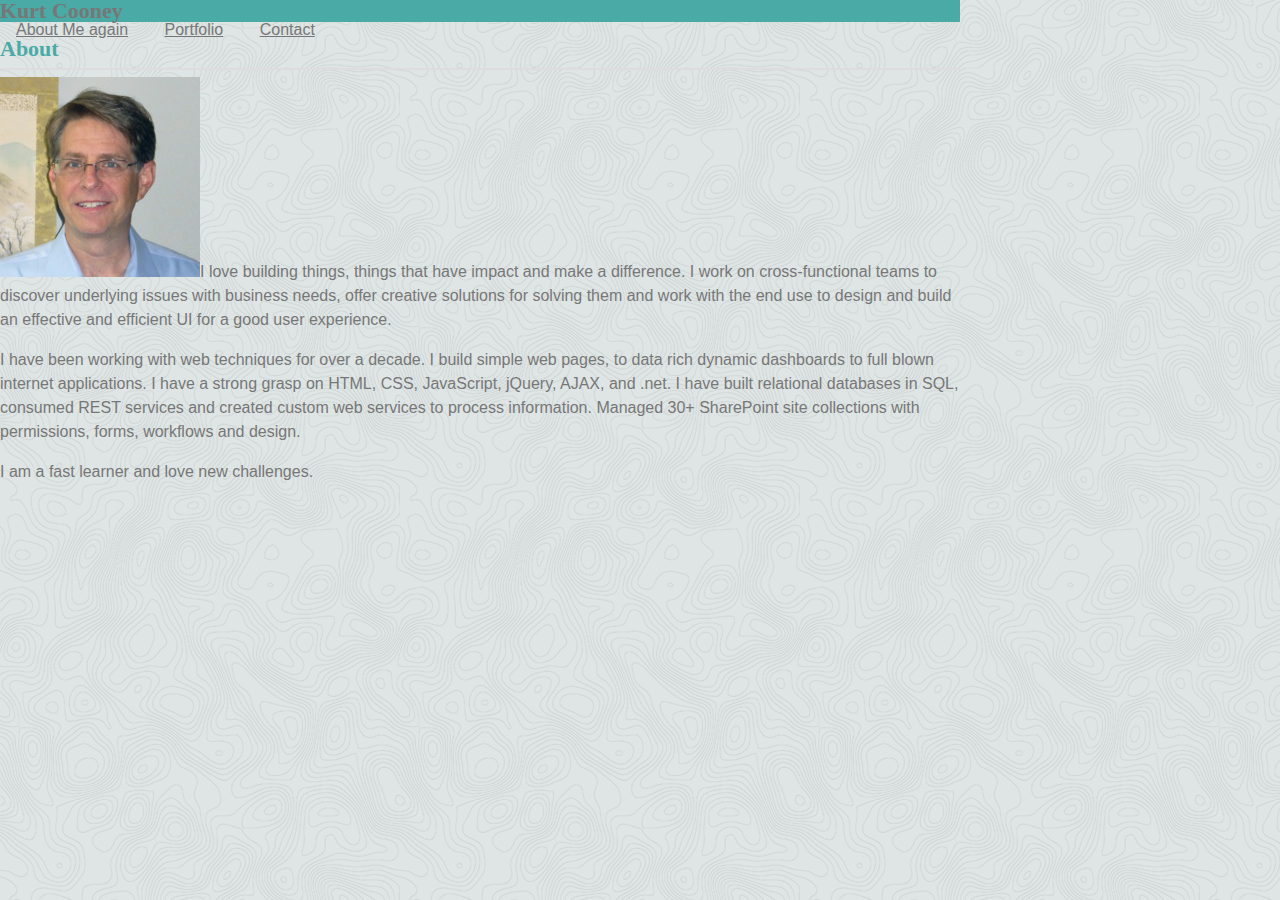
<file: index.html>
<!DOCTYPE html>
<html lang="en">
<head>
    <meta charset="UTF-8">
    <meta name="viewport" content="width=device-width, initial-scale=1.0, shrink-to-fit=no">
    <meta http-equiv="X-UA-Compatible" content="ie=edge">
    <link rel="stylesheet" href="./assets/css/reset.css">
    <link rel="stylesheet" href="https://stackpath.bootstrapcdn.com/bootstrap/4.1.3/css/bootstrap.min.css" integrity="sha384-MCw98/SFnGE8fJT3GXwEOngsV7Zt27NXFoaoApmYm81iuXoPkFOJwJ8ERdknLPMO" crossorigin="anonymous">
    <link rel="stylesheet" href="./assets/css/style.css">
    <title>Kurt Cooney</title>

    <style>
            
        .navbar-light .navbar-nav .nav-link {
            padding: .5rem 1rem;
        }

        @media (min-width: 1200px) {  
    .container{
        width:960px;
        max-width: 960px;
    }
}
        </style>
</head>
<body>
    <!-- NAV BAR CLEANER SOLUTION WITHOUT ROWS AND COLUMNS -->    
    <nav class="navbar navbar-light bg-light bg-white mb-5 py-0">
        <div class="container p-0">
            <h1 class="navbar-brand bg-teal px-5 py-4 m-0 text-white">Kurt Cooney</h1>
                <div class="navbar-nav flex-row">
                    <a class="nav-item nav-link px-2 active" href="index.html">About    Me again</a>
                    <a class="nav-item nav-link px-2 " href="portfolio3.html">Portfolio</a>
                    <a class="nav-item nav-link px-2" href="contact.html">Contact</a>
                </div>            
        </div>
    </nav>
    
    
    <!-- NAV BAR -->
    <!--
    <nav class="navbar navbar-expand-lg navbar-light bg-light mb-sm-5 py-0 ">
        <div class="container p-0"> 
            <h1 class="navbar-brand bg-teal px-5 py-4 m-0 text-white col-12 col-sm-auto" >Kurt Cooney</h1>
            <div class="col-12 col-sm flex-grow-1 p-0 " id="navbarNavAltMarkup">
                <div class="navbar-nav flex-row justify-content-end justify-content-xs-center">
                    <a class="nav-item nav-link active px-2" href="index.html">About</a>
                    <a class="nav-item nav-link px-2" href="portfolio3.html">Portfolio</a>
                    <a class="nav-item nav-link px-2" href="contact.html">Contact</a>
                </div>
            </div>
        </div>
    </nav>
    -->
    <!-- Main Container-->
    <div class="container bg-white pt-4">
        <div class="row m-4">
            <div class="col-12">
            <h1 class="m-0 teal ">About</h1> 
            <hr class="mt-4 mb-2" /> 
        </div>
        </div>
        <div class="row m-4">
            <div class="col-12">
                <p><img src="assets/images/kurt.jpg" class="float-left pr-3 pb-2">I love building things, things that have impact and make a difference. I work on cross-functional teams to discover underlying issues with business needs, offer creative solutions for solving them and work with the end use to design and build an effective and efficient UI for a good user experience.</p>
                <p>I have been working with web techniques for over a decade. I build simple web pages, to data rich dynamic dashboards to full blown internet applications. I have a strong grasp on HTML, CSS, JavaScript, jQuery, AJAX, and .net. I have built relational databases in SQL, consumed REST services and created custom web services to process information. Managed 30+ SharePoint site collections with permissions, forms, workflows and design.</p>
                <p>I am a fast learner and love new challenges.</p>
            </div>
        </div>
    </div>

    <!-- SCRIPTS -->
    <script src="https://code.jquery.com/jquery-3.3.1.slim.min.js" integrity="sha384-q8i/X+965DzO0rT7abK41JStQIAqVgRVzpbzo5smXKp4YfRvH+8abtTE1Pi6jizo" crossorigin="anonymous"></script>
    <script src="https://cdnjs.cloudflare.com/ajax/libs/popper.js/1.14.3/umd/popper.min.js" integrity="sha384-ZMP7rVo3mIykV+2+9J3UJ46jBk0WLaUAdn689aCwoqbBJiSnjAK/l8WvCWPIPm49" crossorigin="anonymous"></script>
    <script src="https://stackpath.bootstrapcdn.com/bootstrap/4.1.3/js/bootstrap.min.js" integrity="sha384-ChfqqxuZUCnJSK3+MXmPNIyE6ZbWh2IMqE241rYiqJxyMiZ6OW/JmZQ5stwEULTy" crossorigin="anonymous"></script>
</body>
</html>
</file>
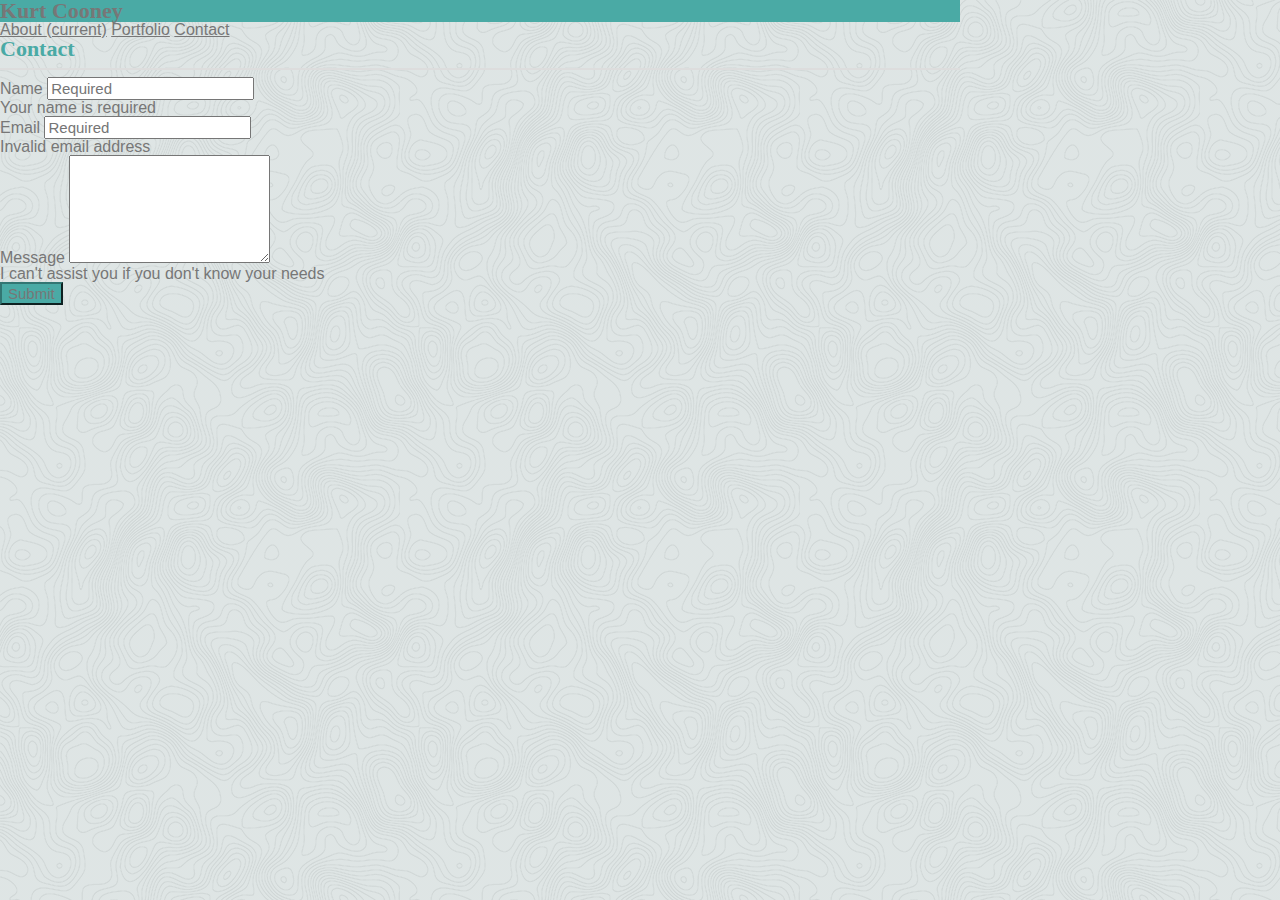
<file: contact.html>
<!DOCTYPE html>
<html lang="en">
<head>
    <meta charset="UTF-8">
    <meta name="viewport" content="width=device-width, initial-scale=1.0, shrink-to-fit=no">
    <meta http-equiv="X-UA-Compatible" content="ie=edge">
    <link rel="stylesheet" href="./assets/css/reset.css">
    <link rel="stylesheet" href="https://stackpath.bootstrapcdn.com/bootstrap/4.1.3/css/bootstrap.min.css" integrity="sha384-MCw98/SFnGE8fJT3GXwEOngsV7Zt27NXFoaoApmYm81iuXoPkFOJwJ8ERdknLPMO" crossorigin="anonymous">
    <link rel="stylesheet" href="./assets/css/style.css">
    <title>Kurt Cooney</title>
</head>
<body>
    <!-- NAV BAR -->
    <nav class="navbar navbar-light bg-light bg-white mb-5 py-0">
        <div class="container p-0">
            <h1 class="navbar-brand h-100 bg-teal px-5 py-4 m-0 text-white" >Kurt Cooney</h1>
                <div class="navbar-nav flex-row">
                    <a class="nav-item nav-link px-2" href="index.html">About <span class="sr-only">(current)</span></a>
                    <a class="nav-item nav-link px-2 " href="portfolio3.html">Portfolio</a>
                    <a class="nav-item nav-link px-2 active" href="contact.html">Contact</a>
                </div>            
        </div>
    </nav>
    
    <!-- Main Container-->
    
    <div class="container bg-white pt-4"> 
        <div class="row m-4">
            <div class="col-12">
                <h1 class="m-0 teal ">Contact</h1> 
                <hr class="mt-4 mb-2" /> 
            </div>
        </div>
        <form class="pb-4 needs-validation" novalidate>
            <div class="form-row m-4">
                <div class="col-12">                    
                    <label for="validationCustom01">Name</label>
                    <input type="text" class="form-control" id="validationCustom01" placeholder="Required" required>
                    <div class="invalid-feedback">Your name is required</div>
                </div>
            </div>
            <div class="form-row m-4">
                    <div class="col-12"> 
                    <label for="id="validationCustom02">Email</label>
                    <input type="email" class="form-control" id="validationCustom02" placeholder="Required" required>
                    <div class="invalid-feedback">Invalid email address</div>
            </div>
            </div>
            <div class="form-row m-4">
                <div class="col-12"> 
                    <label for="exampleFormControlTextarea1">Message</label>
                    <textarea class="form-control" id="exampleFormControlTextarea1" rows="6" required></textarea>
                    <div class="invalid-feedback">I can't assist you if you don't know your needs</div>
                </div>
            </div>
            <div class="form-row m-4">
                <div class="col-12"> 
                    <button type="submit" class="btn btn-secondary bg-teal">Submit</button>
                </div> 
            </div>
        </form>
            
       
        
    </div>


    <!-- 
    <div class="col-md-6 mb-3">
      <label for="validationTooltip03">City</label>
      <input type="text" class="form-control" id="validationTooltip03" placeholder="City" required>
      <div class="invalid-tooltip">
        Please provide a valid city.
      </div>
    </div>
    -->



    <!-- SCRIPTS -->
    <script src="https://code.jquery.com/jquery-3.3.1.slim.min.js" integrity="sha384-q8i/X+965DzO0rT7abK41JStQIAqVgRVzpbzo5smXKp4YfRvH+8abtTE1Pi6jizo" crossorigin="anonymous"></script>
    <script src="https://cdnjs.cloudflare.com/ajax/libs/popper.js/1.14.3/umd/popper.min.js" integrity="sha384-ZMP7rVo3mIykV+2+9J3UJ46jBk0WLaUAdn689aCwoqbBJiSnjAK/l8WvCWPIPm49" crossorigin="anonymous"></script>
    <script src="https://stackpath.bootstrapcdn.com/bootstrap/4.1.3/js/bootstrap.min.js" integrity="sha384-ChfqqxuZUCnJSK3+MXmPNIyE6ZbWh2IMqE241rYiqJxyMiZ6OW/JmZQ5stwEULTy" crossorigin="anonymous"></script>
    <script>
            // Example starter JavaScript for disabling form submissions if there are invalid fields
            (function() {
              'use strict';
              window.addEventListener('load', function() {
                // Fetch all the forms we want to apply custom Bootstrap validation styles to
                var forms = document.getElementsByClassName('needs-validation');
                // Loop over them and prevent submission
                var validation = Array.prototype.filter.call(forms, function(form) {
                  form.addEventListener('submit', function(event) {
                    if (form.checkValidity() === false) {
                      event.preventDefault();
                      event.stopPropagation();
                    }
                    form.classList.add('was-validated');
                  }, false);
                });
              }, false);
            })();
            </script>
</body>
</html>
</file>
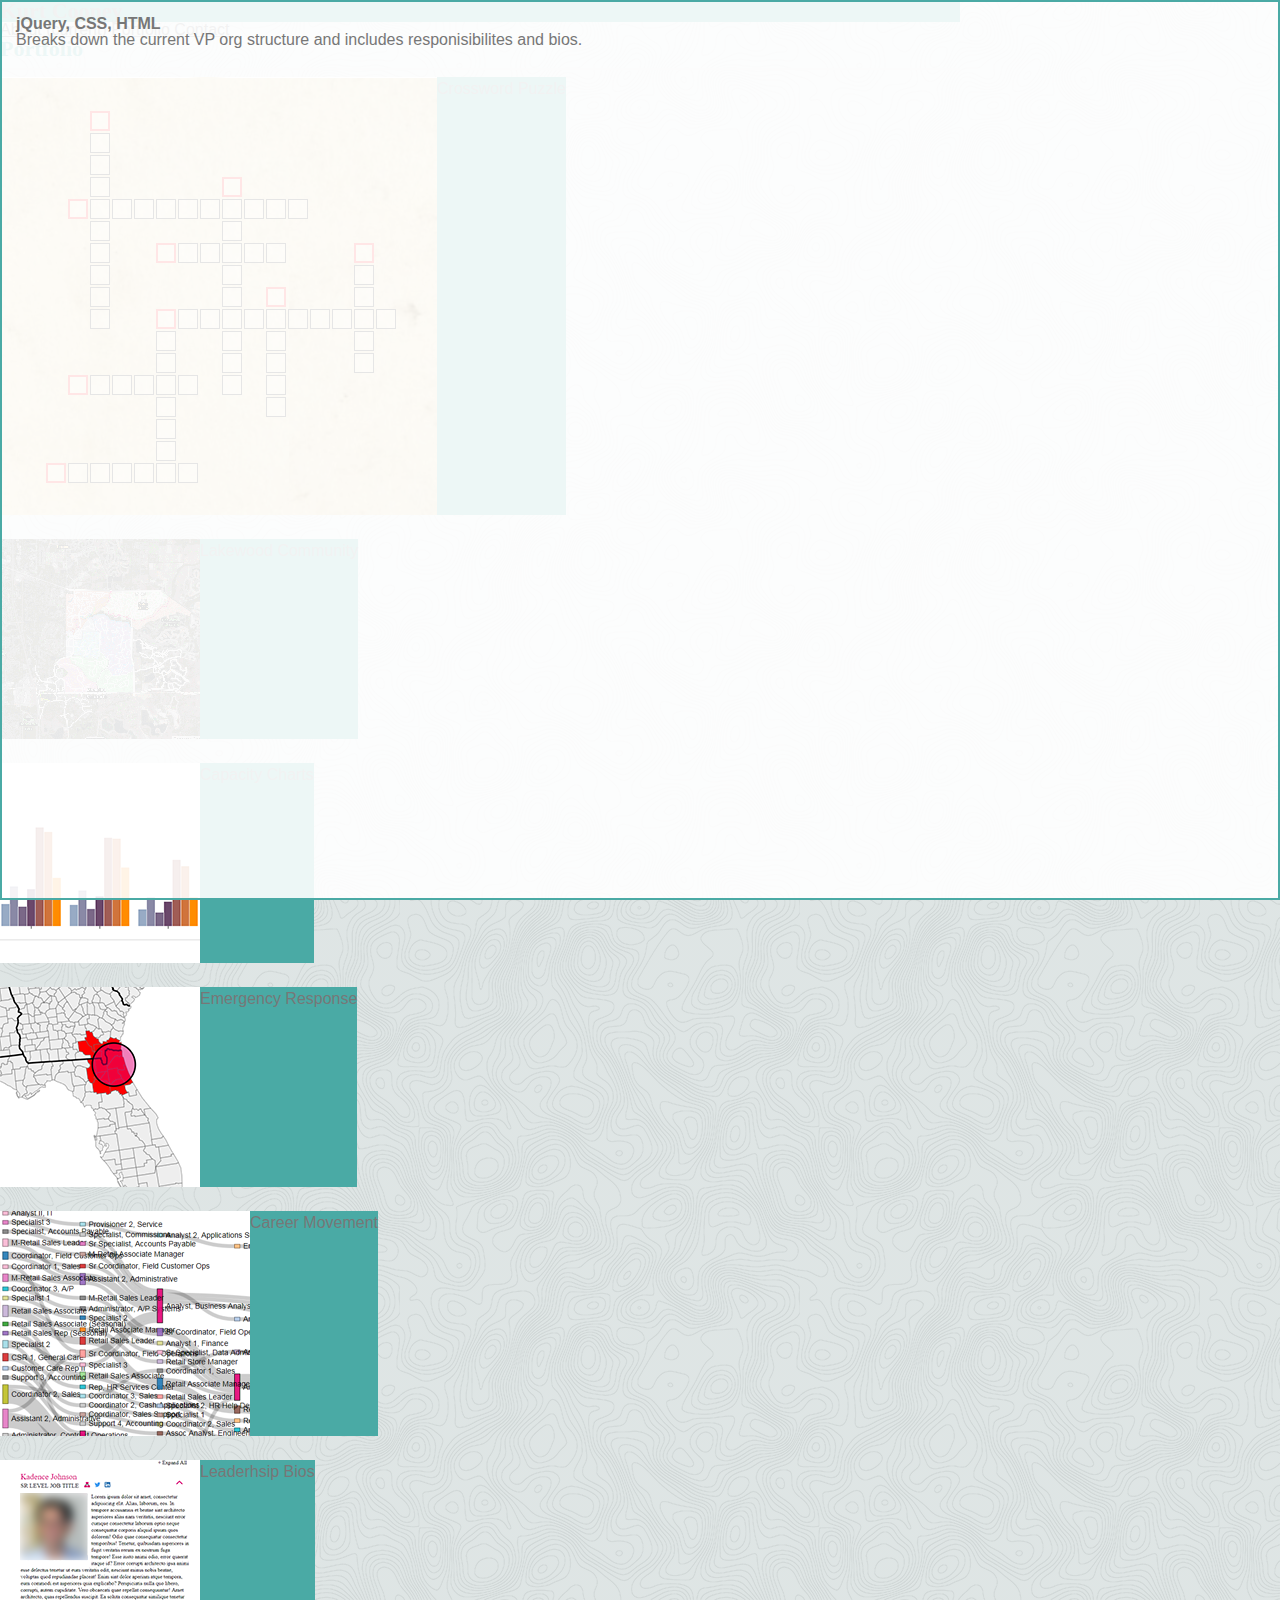
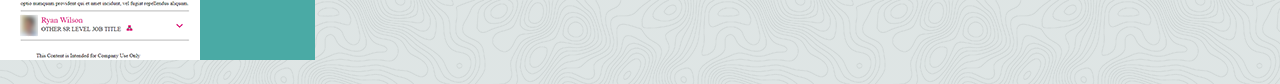
<file: portfolio.html>
<!DOCTYPE html>
<html lang="en">

<head>
     <meta charset="UTF-8">
     <meta name="viewport" content="width=device-width, initial-scale=1.0, shrink-to-fit=no">
     <meta http-equiv="X-UA-Compatible" content="ie=edge">
     <link rel="stylesheet" href="./assets/css/reset.css">
     <link rel="stylesheet" href="https://stackpath.bootstrapcdn.com/bootstrap/4.1.3/css/bootstrap.min.css" integrity="sha384-MCw98/SFnGE8fJT3GXwEOngsV7Zt27NXFoaoApmYm81iuXoPkFOJwJ8ERdknLPMO"
          crossorigin="anonymous">
     <link rel="stylesheet" href="./assets/css/style.css">
     <title>Kurt Cooney</title>
     <style>
          .card {
               padding: 0px;
          }

          @media (max-width: 575px) {
               .card,
               .col-3 {
                    width: 100% !important;
                    max-width: 100% !important;
                    display: block;
                    flex: none;
               }
          }

          @media (max-width: 992px) {
               .card {
                    width: 100%;
               }
          }
     </style>
</head>

<body>
     <!-- NAV BAR -->
     <nav class="navbar navbar-light bg-light bg-white mb-5 py-0">
          <div class="container p-0">
               <h1 class="navbar-brand h-100 bg-teal px-5 py-4 m-0 text-white">Kurt Cooney</h1>
               <div class="navbar-nav flex-row">
                    <a class="nav-item nav-link px-2" href="index.html">About <span class="sr-only">(current)</span></a>
                    <a class="nav-item nav-link px-2 active" href="portfolio2.html">Portfolio</a>
                    <a class="nav-item nav-link px-2" href="contact.html">Contact</a>
               </div>
          </div>
     </nav>

     <!-- Main Container-->
     <div class="container bg-white pt-4">
          <div class="row m-4">
               <div class="col-12">
                    <h1 class="m-0 teal ">Portfolio</h1>
                    <hr class="mt-4 mb-2" />
               </div>
          </div>
          <div class="row m-4">
               <div class="col-12">
                    <div class="row justify-content-around">
                         <div class='card col-8 col-md-5 col-lg-3 mx-1'>
                              <img class='card-img-top' src='./assets/images/crossword.png' alt='Card image cap'>
                              <div class='card-body bg-teal'>
                                   <p class='card-text text-white'>Crossword Puzzle</p>
                              </div>
                              <div class="cardInfo rounded">
                                   <b>Sharepoint AJAX, javascript, jQuery, CSS, HTML</b><br />Ajax SharePoint API call
                                   to list dispalying comments left by 1000's of employees to show their support.
                              </div>
                         </div>
                         <div class='card col-8 col-md-5 col-lg-3 mx-1'>
                              <img class='card-img-top' src='./assets/images/gis.png' alt='Card image cap'>
                              <div class='card-body bg-teal'>
                                   <p class='card-text text-white'>Lakewood Community</p>
                              </div>
                              <div class="cardInfo rounded">
                                   <b>ArcGIS API for JS, jQuery, CSS, HTML</b><br />API calls to add interactivty to
                                   map showing plots, features and more within the community.
                              </div>
                         </div>
                         <div class='card col-8 col-md-5 col-lg-3 mx-1'>
                              <img class='card-img-top' src='./assets/images/chart.png' alt='Card image cap'>
                              <div class='card-body bg-teal'>
                                   <p class='card-text text-white'>Capacity Charts</p>
                              </div>
                              <div class="cardInfo rounded">
                                   <b>.Net, SQL, AJAX, CSS, HTML</b><br />Tracks new projects and graphs out expected
                                   work levels for each member of the team.
                              </div>
                         </div>
                         <div class='card col-8 col-md-5 col-lg-3 mx-1'>
                              <img class='card-img-top' src='./assets/images/incidents.png' alt='Card image cap'>
                              <div class='card-body bg-teal'>
                                   <p class='card-text text-white'>Emergency Response</p>
                              </div>
                              <div class="cardInfo rounded">
                                   <b>.Net, SQL, AJAX, CSS, HTML</b><br />Reports and tracks events across teh company
                                   and their impact on employees, stores and towers.
                              </div>
                         </div>
                         <div class='card col-8 col-md-5 col-lg-3 mx-1'>
                              <img class='card-img-top' src='./assets/images/tileSankey.png' alt='Card image cap'>
                              <div class='card-body bg-teal'>
                                   <p class='card-text text-white'>Career Movement</p>
                              </div>
                              <div class="cardInfo rounded">
                                   <b>.Net, SQL, AJAX, jQuery, D3, CSS, HTML</b><br />Displays career paths of existing
                                   and previous employees regarding thier career tenure. Used by recruiting and career
                                   managers.
                              </div>
                         </div>
                         <div class='card col-8 col-md-5 col-lg-3 mx-1'>
                              <img class='card-img-top' src='./assets/images/leadership.png' alt='Card image cap'>
                              <div class='card-body bg-teal'>
                                   <p class='card-text text-white'>Leaderhsip Bios</p>
                              </div>
                              <div class="cardInfo rounded">
                                   <b>jQuery, CSS, HTML</b><br />Breaks down the current VP org structure and includes
                                   responisibilites and bios.
                              </div>
                         </div>
                    </div>
               </div>
          </div>

     </div>

     <!-- SCRIPTS -->
     <script src="https://code.jquery.com/jquery-3.3.1.slim.min.js" integrity="sha384-q8i/X+965DzO0rT7abK41JStQIAqVgRVzpbzo5smXKp4YfRvH+8abtTE1Pi6jizo"
          crossorigin="anonymous"></script>
     <script src="https://cdnjs.cloudflare.com/ajax/libs/popper.js/1.14.3/umd/popper.min.js" integrity="sha384-ZMP7rVo3mIykV+2+9J3UJ46jBk0WLaUAdn689aCwoqbBJiSnjAK/l8WvCWPIPm49"
          crossorigin="anonymous"></script>
     <script src="https://stackpath.bootstrapcdn.com/bootstrap/4.1.3/js/bootstrap.min.js" integrity="sha384-ChfqqxuZUCnJSK3+MXmPNIyE6ZbWh2IMqE241rYiqJxyMiZ6OW/JmZQ5stwEULTy"
          crossorigin="anonymous"></script>

</body>

</html>
</file>
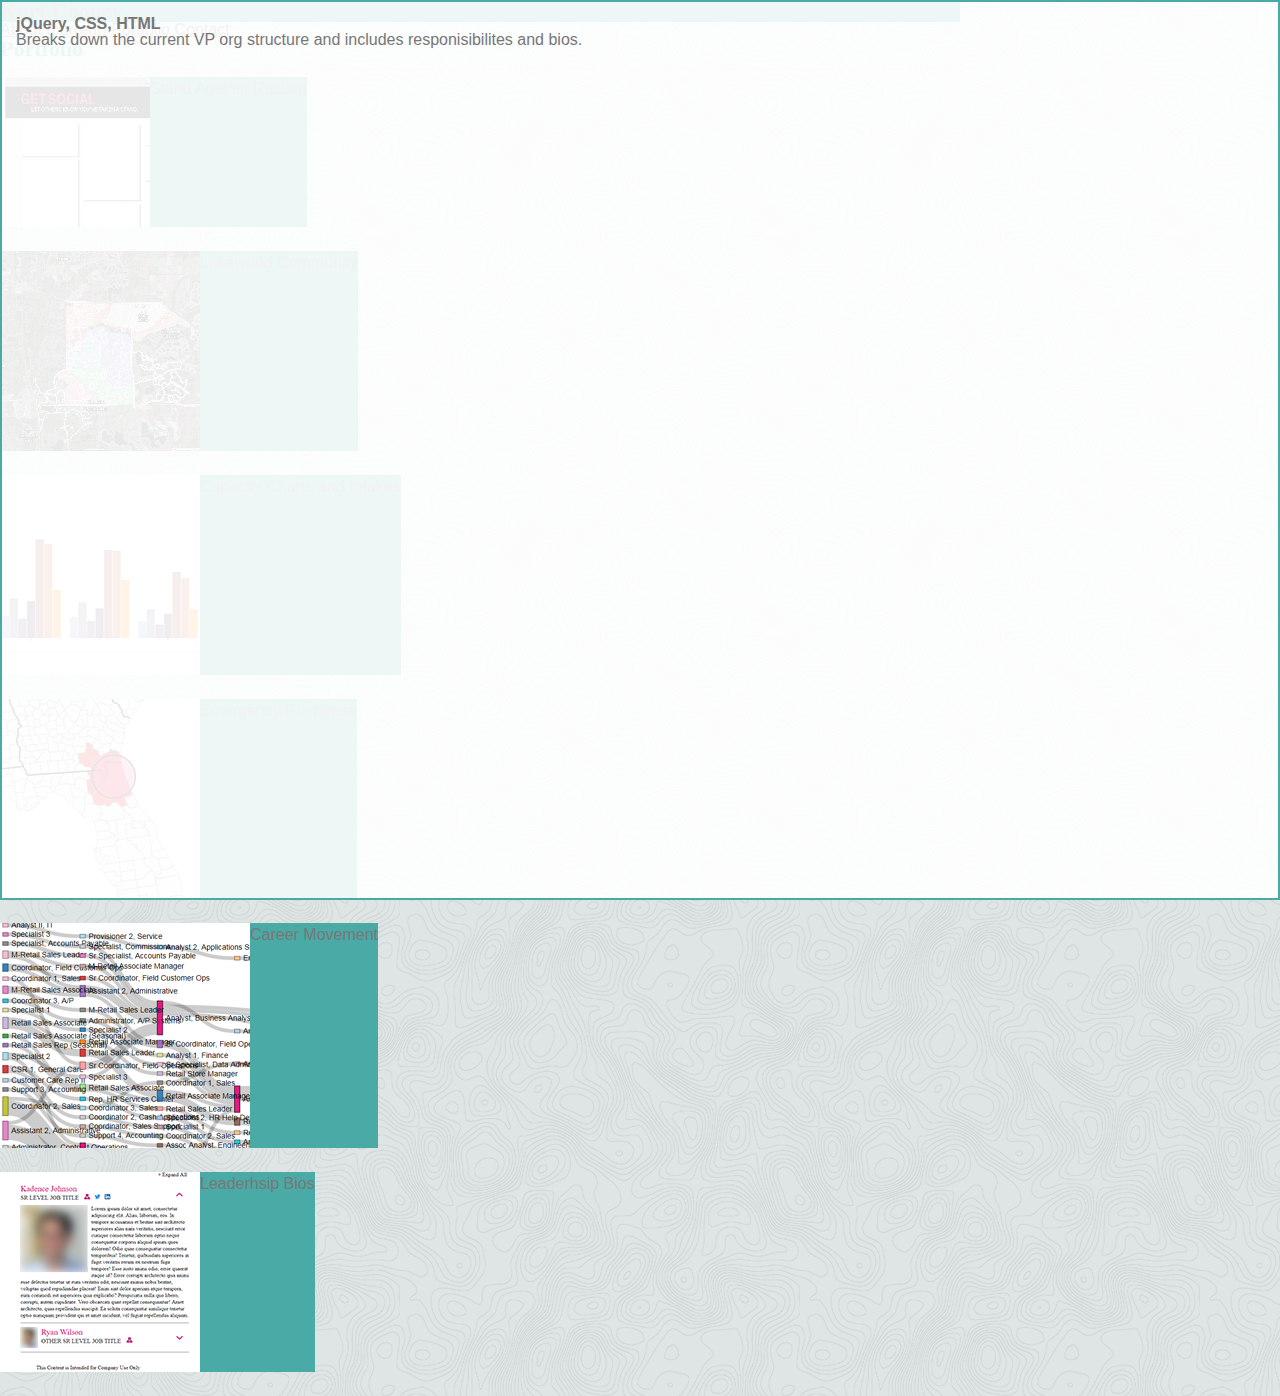
<file: portfolio2.html>
<!DOCTYPE html>
<html lang="en">
<head>
    <meta charset="UTF-8">
    <meta name="viewport" content="width=device-width, initial-scale=1.0, shrink-to-fit=no">
    <meta http-equiv="X-UA-Compatible" content="ie=edge">
    <link rel="stylesheet" href="./assets/css/reset.css">
    <link rel="stylesheet" href="https://stackpath.bootstrapcdn.com/bootstrap/4.1.3/css/bootstrap.min.css" integrity="sha384-MCw98/SFnGE8fJT3GXwEOngsV7Zt27NXFoaoApmYm81iuXoPkFOJwJ8ERdknLPMO" crossorigin="anonymous">
    <link rel="stylesheet" href="./assets/css/style.css">
    <title>Kurt Cooney</title>
</head>
<body>
    <!-- NAV BAR -->
    <nav class="navbar navbar-light bg-light bg-white mb-5 py-0">
        <div class="container p-0">
            <h1 class="navbar-brand h-100 bg-teal px-5 py-4 m-0 text-white" >Kurt Cooney</h1>
                <div class="navbar-nav flex-row">
                    <a class="nav-item nav-link px-2" href="index.html">About <span class="sr-only">(current)</span></a>
                    <a class="nav-item nav-link px-2 active" href="portfolio2.html">Portfolio</a>
                    <a class="nav-item nav-link px-2" href="contact.html">Contact</a>
                </div>            
        </div>
    </nav>
    
    <!-- Main Container-->
    <div class="container bg-white p-4">
        <div class="row mb-4">
            <div class="col-12">
            <h1 class="m-0 teal ">Portfolio</h1> 
            <hr class="mb-0" /> 
        </div>
        </div>
        <div class="row">
            <div class="col-sm-6 col-12 my-4">
                <div class='card px-0 col-sm-12 col-md-9 offset-md-2 col-lg-7 offset-lg-3 h-100' >
                    <img class='card-img-top' src='./assets/images/socialCube.png' alt='Card image cap'>
                    <div class='card-body bg-teal'>
                        <p class='card-text text-white'>Stand Against Racism</p>
                    </div>
                    <div class="cardInfo rounded">
                        <b>Sharepoint AJAX, javascript, jQuery, CSS, HTML</b><br/>Ajax SharePoint API call to list dispalying comments left by 1000's of employees to show their support.
                    </div> 
                </div>
            </div>
            <div class="col-sm-6 col-12 my-4">
                <div class='card px-0 col-md-9 offset-md-1 col-sm-12 col-lg-7 offset-lg-2 h-100'>
                    <img class='card-img-top' src='./assets/images/gis.png' alt='Card image cap'>
                    <div class='card-body bg-teal'>
                        <p class='card-text text-white'>Lakewood Community</p>
                    </div>
                    <div class="cardInfo rounded">
                        <b>ArcGIS API for JS, jQuery, CSS, HTML</b><br/>API calls to add interactivty to map showing plots, features and more within the community.
                    </div> 
                </div>
            </div>
        </div>
        <div class="row">
            <div class="col-sm-6 col-12 my-4">
                <div class='card px-0 col-sm-12 col-md-9 offset-md-2 col-lg-7 offset-lg-3 h-100' >
                    <img class='card-img-top' src='./assets/images/chart.png' alt='Card image cap'>
                    <div class='card-body bg-teal'>
                        <p class='card-text text-white'>Capacity Charts and Intakes</p>
                    </div>
                    <div class="cardInfo rounded">
                        <b>.Net, SQL, AJAX, CSS, HTML</b><br/>Tracks new projects and graphs out expected work levels for each member of the team.
                    </div> 
                </div>
            </div>
            <div class="col-sm-6 col-12 my-4">
                    <div class='card px-0 col-md-9 offset-md-1 col-sm-12 col-lg-7 offset-lg-2 h-100'>
                        <img class='card-img-top' src='./assets/images/incidents.png' alt='Card image cap'>
                    <div class='card-body bg-teal'>
                        <p class='card-text text-white'>Emergency Response</p>
                    </div>
                    <div class="cardInfo rounded">
                        <b>.Net, SQL, AJAX, CSS, HTML</b><br/>Reports and tracks events across teh company and their impact on employees, stores and towers.
                    </div> 
                </div>
            </div>
        </div>
        <div class="row">
            <div class="col-sm-6 col-12 my-4">
                <div class='card px-0 col-sm-12 col-md-9 offset-md-2 col-lg-7 offset-lg-3 h-100' >
                    <img class='card-img-top' src='./assets/images/tileSankey.png' alt='Card image cap'>
                    <div class='card-body bg-teal'>
                        <p class='card-text text-white'>Career Movement</p>
                    </div>
                    <div class="cardInfo rounded">
                        <b>.Net, SQL, AJAX, jQuery, D3, CSS, HTML</b><br/>Displays career paths of existing and previous employees regarding thier career tenure. Used by recruiting and career managers.
                    </div> 
                </div>
            </div>
            <div class="col-sm-6 col-12 my-4">
                    <div class='card px-0 col-md-9 offset-md-1 col-sm-12 col-lg-7 offset-lg-2 h-100'>
                        <img class='card-img-top' src='./assets/images/leadership.png' alt='Card image cap'>
                    <div class='card-body bg-teal'>
                        <p class='card-text text-white'>Leaderhsip Bios</p>
                    </div>   
                    <div class="cardInfo rounded">
                            <b>jQuery, CSS, HTML</b><br/>Breaks down the current VP org structure and includes responisibilites and bios.
                    </div>                                 
                </div>
            </div>
        </div>    
    </div> 
    
    <!-- SCRIPTS -->
    <script src="https://code.jquery.com/jquery-3.3.1.slim.min.js" integrity="sha384-q8i/X+965DzO0rT7abK41JStQIAqVgRVzpbzo5smXKp4YfRvH+8abtTE1Pi6jizo" crossorigin="anonymous"></script>
    <script src="https://cdnjs.cloudflare.com/ajax/libs/popper.js/1.14.3/umd/popper.min.js" integrity="sha384-ZMP7rVo3mIykV+2+9J3UJ46jBk0WLaUAdn689aCwoqbBJiSnjAK/l8WvCWPIPm49" crossorigin="anonymous"></script>
    <script src="https://stackpath.bootstrapcdn.com/bootstrap/4.1.3/js/bootstrap.min.js" integrity="sha384-ChfqqxuZUCnJSK3+MXmPNIyE6ZbWh2IMqE241rYiqJxyMiZ6OW/JmZQ5stwEULTy" crossorigin="anonymous"></script>
</body>
</html>
</file>
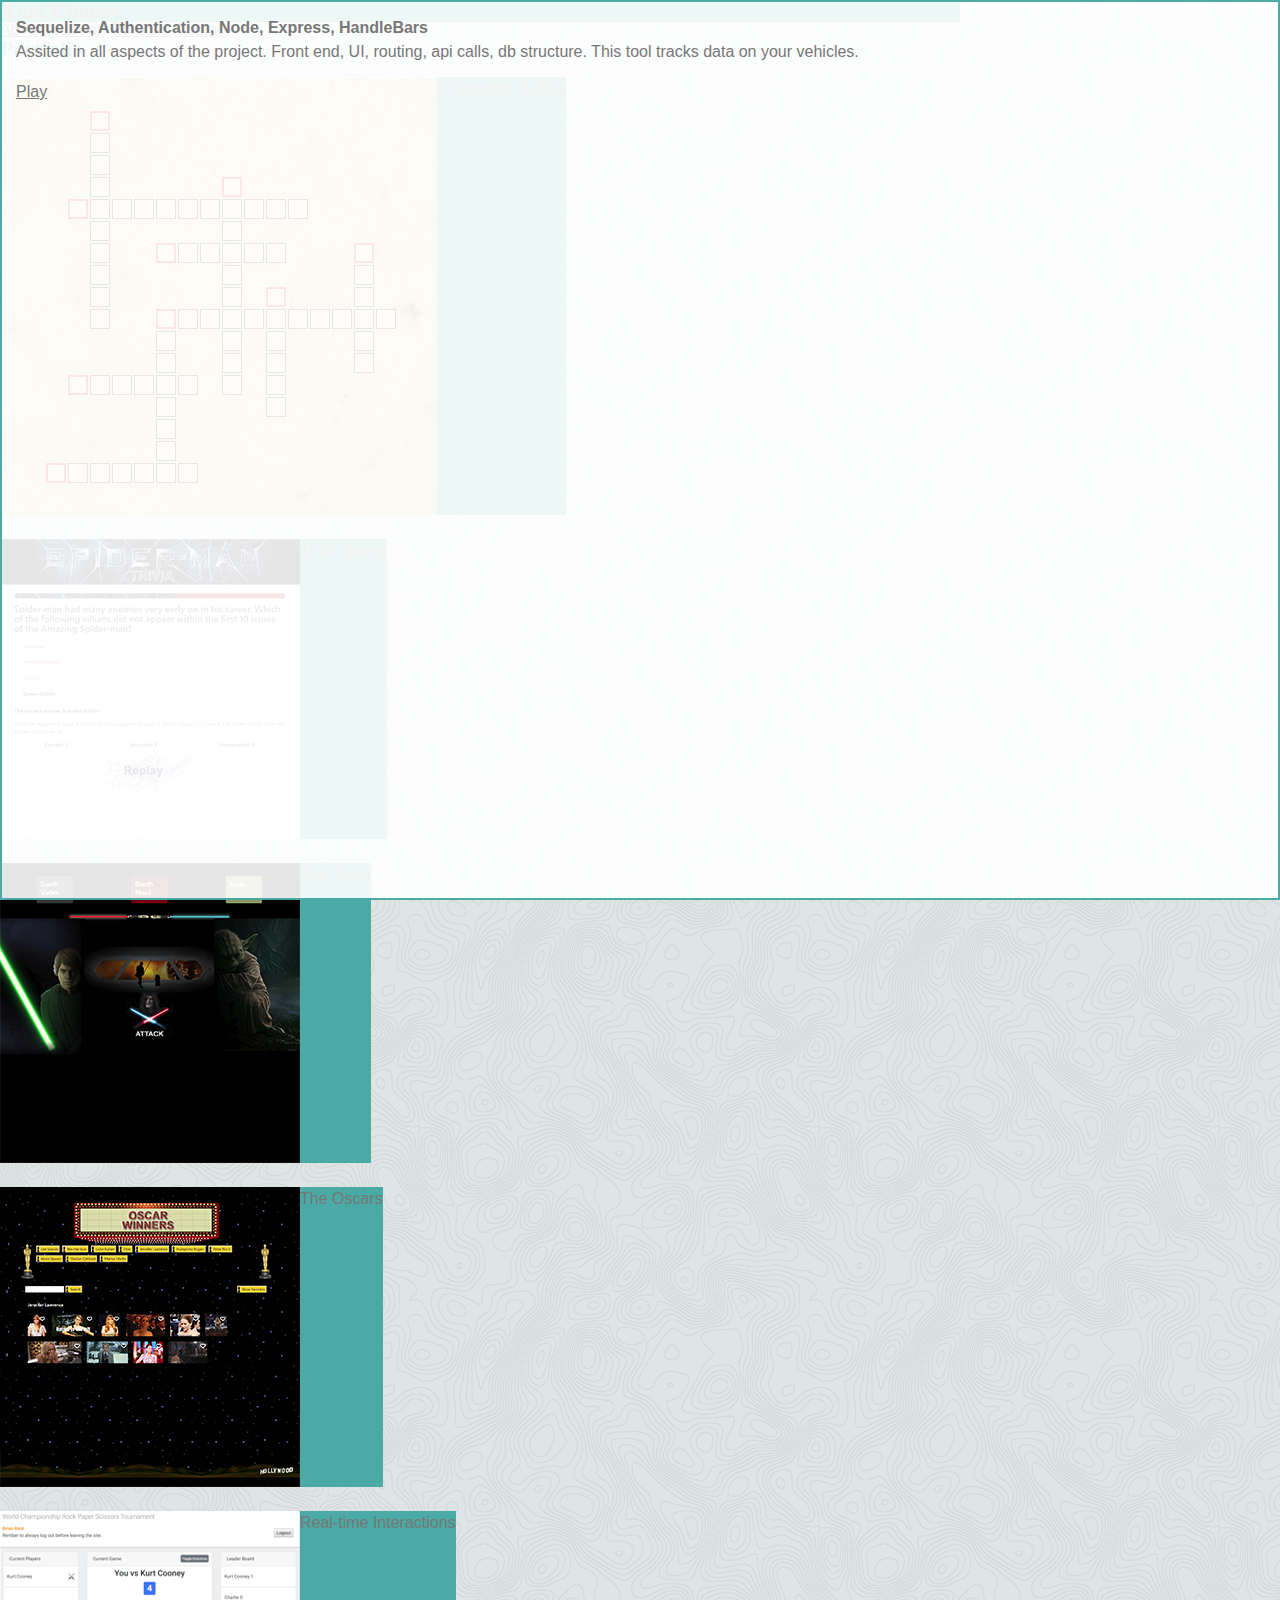
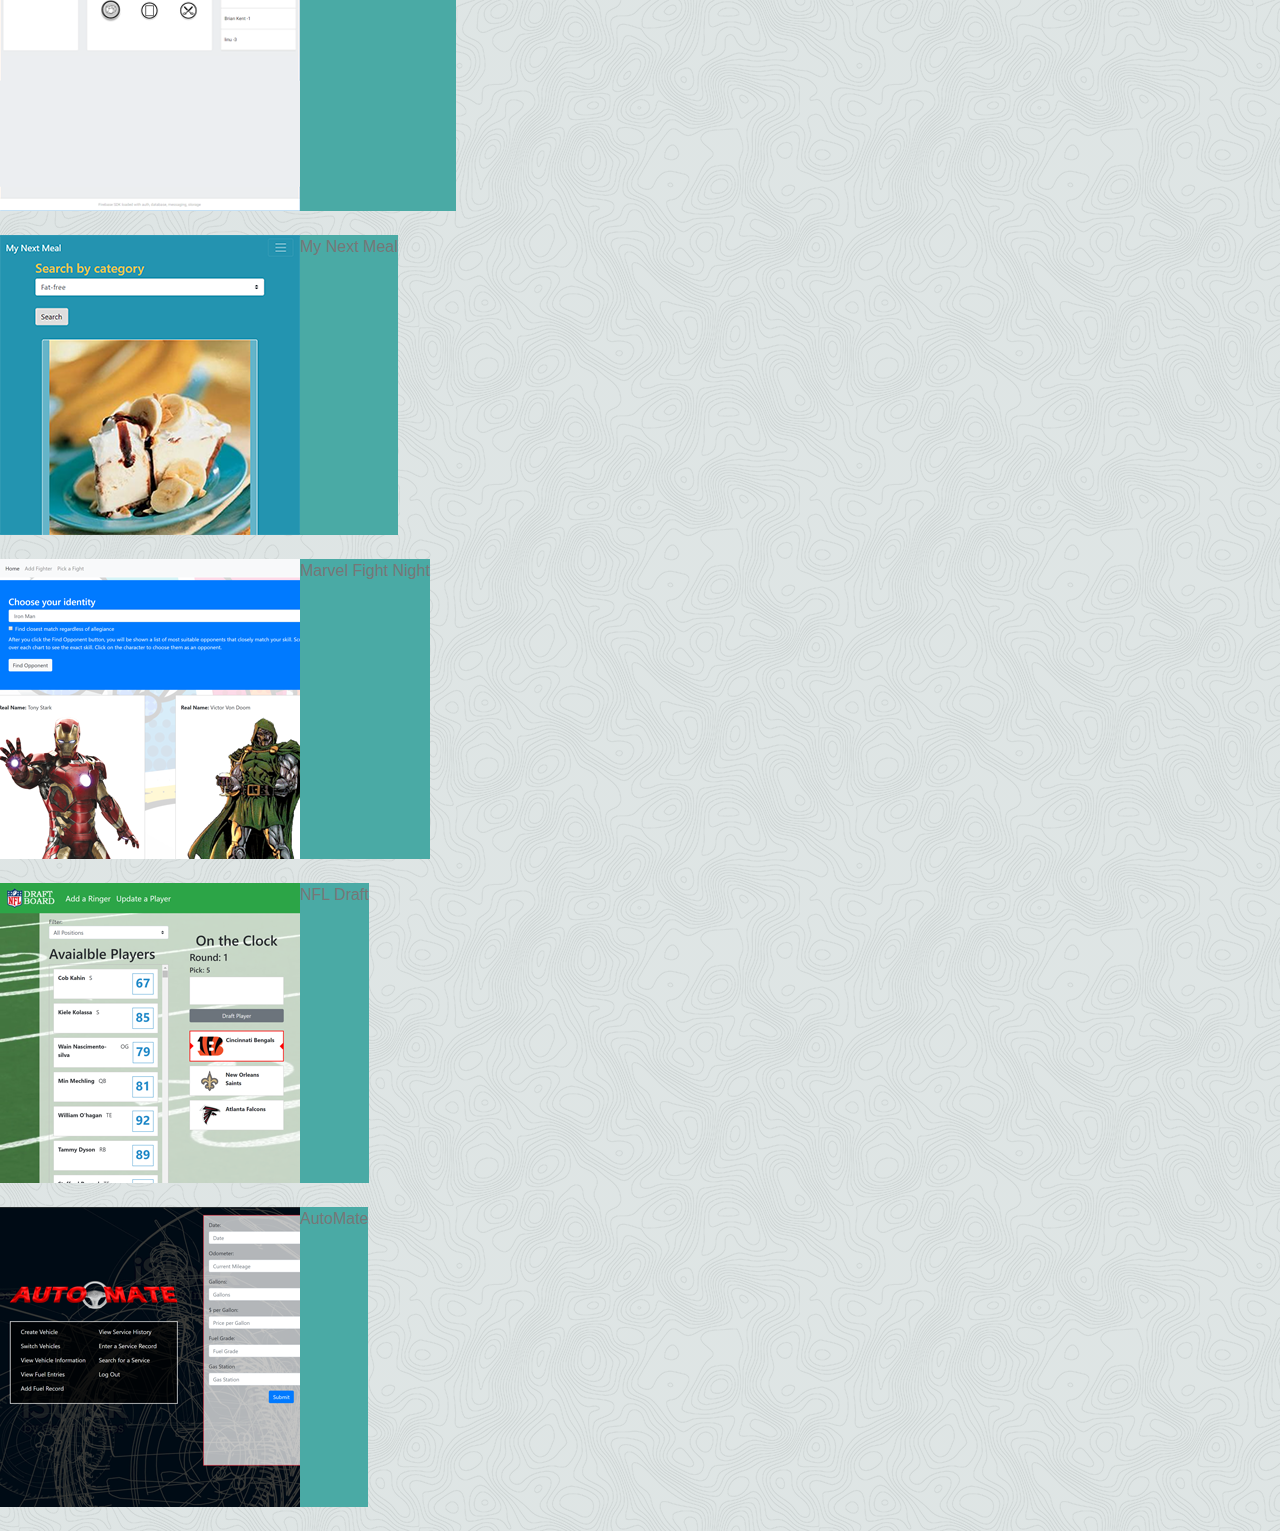
<file: portfolio3.html>
<!DOCTYPE html>
<html lang="en">

<head>
     <meta charset="UTF-8">
     <meta name="viewport" content="width=device-width, initial-scale=1.0, shrink-to-fit=no">
     <meta http-equiv="X-UA-Compatible" content="ie=edge">
     <link rel="stylesheet" href="./assets/css/reset.css">
     <link rel="stylesheet" href="https://stackpath.bootstrapcdn.com/bootstrap/4.1.3/css/bootstrap.min.css" integrity="sha384-MCw98/SFnGE8fJT3GXwEOngsV7Zt27NXFoaoApmYm81iuXoPkFOJwJ8ERdknLPMO"
          crossorigin="anonymous">
     <link rel="stylesheet" href="./assets/css/style.css">
     <title>Kurt Cooney</title>
     <style>
          .card {
               padding: 0px;
          }

          @media (max-width: 575px) {
               .card,
               .col-3 {
                    display: block;
                    flex: none;
               }
          }

          @media (max-width: 992px) {
               .card {
                    width: 100%;
               }
          }
     </style>
</head>

<body>
     <!-- NAV BAR -->
     <nav class="navbar navbar-light bg-light bg-white mb-5 py-0">
          <div class="container p-0">
               <h1 class="navbar-brand h-100 bg-teal px-5 py-4 m-0 text-white">Kurt Cooney</h1>
               <div class="navbar-nav flex-row">
                    <a class="nav-item nav-link px-2" href="index.html">About <span class="sr-only">(current)</span></a>
                    <a class="nav-item nav-link px-2 active" href="portfolio2.html">Portfolio</a>
                    <a class="nav-item nav-link px-2" href="contact.html">Contact</a>
               </div>
          </div>
     </nav>

     <!-- Main Container-->
     <div class="container bg-white pt-4">
          <div class="row m-4">
               <div class="col-12">
                    <h1 class="m-0 teal ">Portfolio</h1>
                    <hr class="mt-4 mb-2" />
               </div>
          </div>
          <div class="row m-4">
               <div class="col-12">
                    <div class="row justify-content-around">
                         <div class='card col-9 col-md-5 col-lg-3 mx-1'>
                              <img class='card-img-top' src='./assets/images/crossword.png' alt='Card image cap'>
                              <div class='card-body bg-teal'>
                                   <p class='card-text text-white'>Crossword Puzzle</p>
                              </div>
                              <div class="cardInfo rounded">
                                   <p><b>jQuery, CSS, HTML, Mobile Responsive</b><br/>Dynamically pulls random words from an array, finds intesection points and creates an interective crossword puzzle.</p><p><a href="https://krtcotmo2.github.io/wordGames/intersection3.html" target="_blank">Play</a></p>
                              </div>
                         </div>
                         <div class='card col-9 col-md-5 col-lg-3 mx-1'>
                              <img class='card-img-top' src='./assets/images/trivia.png' alt='Card image cap'>
                              <div class='card-body bg-teal'>
                                   <p class='card-text text-white'>Trivia Game</p>
                              </div>
                              <div class="cardInfo rounded">
                                   <p><b>jQuery, CSS, HTML, Timer Animation, Mobile Responsive</b><br/>Trivia game drawing from set of questions. Track time for questions and between quesitons, score, offers replay, shows resultes for each answer.</p><p><a href="https://krtcotmo2.github.io/TriviaGame/" target="_blank">Play</a></p>
                              </div>
                         </div>
                         <div class='card col-9 col-md-5 col-lg-3 mx-1'>
                              <img class='card-img-top' src='./assets/images/starwars.png' alt='Card image cap'>
                              <div class='card-body bg-teal'>
                                   <p class='card-text text-white'>Star Wars</p>
                              </div>
                              <div class="cardInfo rounded">
                                   <p><b>jQuery, CSS, HTML, Animation, Responsive</b><br />Progressive number tracking thinly veiled as a rpg combat game. Uses audio and animation. Sizing and positioning based on percentages.</p><p><a href="https://krtcotmo2.github.io/combat/" target="_blank">Play</a></p>
                              </div>
                         </div>
                         <div class='card col-9 col-md-5 col-lg-3 mx-1'>
                              <img class='card-img-top' src='./assets/images/oscars.png' alt='Card image cap'>
                              <div class='card-body bg-teal'>
                                   <p class='card-text text-white'>The Oscars</p>
                              </div>
                              <div class="cardInfo rounded">
                                   <b>jQuery, AJAX, Local Storage, Responsive</b><br />API calls gifs based on search criteria of Oscar winners. Favorites saved to local storage. Swapped and reordered items if mutliple calls to same actor is made.</p><p><a href="https://krtcotmo2.github.io/giphy/" target="_blank">Play</a></p>
                              </div>
                         </div>
                         <div class='card col-9 col-md-5 col-lg-3 mx-1'>
                              <img class='card-img-top' src='./assets/images/rps.png' alt='Card image cap'>
                              <div class='card-body bg-teal'>
                                   <p class='card-text text-white'>Real-time Interactions</p>
                              </div>
                              <div class="cardInfo rounded">
                                   <p><b>Firebase, jQuery, CSS, HTML, Responsive</b><br />Firestore event tracking allows for real-time multi-player Rock Paper Scissors. Allowing numerous players with multiple duels occuring at the same time.</p><p><a href="https://krtcotmo2.github.io/multiPlayerGame/" target="_blank">Play</a></p>
                              </div>
                         </div>
                         <div class='card col-9 col-md-5 col-lg-3 mx-1'>
                              <img class='card-img-top' src='./assets/images/myNextmeal.png' alt='Card image cap'>
                              <div class='card-body bg-teal'>
                                   <p class='card-text text-white'>My Next Meal</p>
                              </div>
                              <div class="cardInfo rounded">
                                   <p><b>Firebase, Authentication, API, jQuery, CSS, HTML, Mobile Responsive</b><br />Project management, quality control, backend api calls, front end rendering, geo-location and Bing Maps.</p><p><a href="https://krtcotmo2.github.io/multiPlayerGame/" target="_blank">Play</a></p>
                              </div>
                         </div>
                         <div class='card col-9 col-md-5 col-lg-3 mx-1'>
                              <img class='card-img-top' src='./assets/images/marvelFight.png' alt='Card image cap'>
                              <div class='card-body bg-teal'>
                                   <p class='card-text text-white'>Marvel Fight Night</p>
                              </div>
                              <div class="cardInfo rounded">
                                   <b>Node, Express, HandleBars, JSON, D3, jQuery</b><br />Answer a form to compile your stats then find other heroes/villains with similar stats so you can get a fair fight.</p><p><a href="https://marvelfightnight.herokuapp.com/" target="_blank">Play</a></p>
                              </div>
                         </div>
                         <div class='card col-9 col-md-5 col-lg-3 mx-1'>
                              <img class='card-img-top' src='./assets/images/nflDraft.png' alt='Card image cap'>
                              <div class='card-body bg-teal'>
                                   <p class='card-text text-white'>NFL Draft</p>
                              </div>
                              <div class="cardInfo rounded">
                                   <p><b>Node, Express, HandleBars, MySQL, jQuery</b><br />Database driven app that tracks players and teams in a mock 7 round NFL draft. You can add more players or modify existing ones.</p><p><a href="https://nfldraft-krc.herokuapp.com/" target="_blank">Play</a></p>
                              </div>
                         </div>
                         <div class='card col-9 col-md-5 col-lg-3 mx-1'>
                              <img class='card-img-top' src='./assets/images/automate.png' alt='Card image cap'>
                              <div class='card-body bg-teal'>
                                   <p class='card-text text-white'>AutoMate</p>
                              </div>
                              <div class="cardInfo rounded">
                                   <p><b>Sequelize, Authentication, Node, Express, HandleBars</b><br />Assited in all aspects of the project. Front end, UI, routing, api calls, db structure. This tool tracks data on your vehicles.</p><p><a href="https://autoproject2.herokuapp.com/" target="_blank">Play</a></p>
                              </div>
                         </div>
                    </div>
               </div>
          </div>

     </div>

     <!-- SCRIPTS -->
     <script src="https://code.jquery.com/jquery-3.3.1.slim.min.js" integrity="sha384-q8i/X+965DzO0rT7abK41JStQIAqVgRVzpbzo5smXKp4YfRvH+8abtTE1Pi6jizo"
          crossorigin="anonymous"></script>
     <script src="https://cdnjs.cloudflare.com/ajax/libs/popper.js/1.14.3/umd/popper.min.js" integrity="sha384-ZMP7rVo3mIykV+2+9J3UJ46jBk0WLaUAdn689aCwoqbBJiSnjAK/l8WvCWPIPm49"
          crossorigin="anonymous"></script>
     <script src="https://stackpath.bootstrapcdn.com/bootstrap/4.1.3/js/bootstrap.min.js" integrity="sha384-ChfqqxuZUCnJSK3+MXmPNIyE6ZbWh2IMqE241rYiqJxyMiZ6OW/JmZQ5stwEULTy"
          crossorigin="anonymous"></script>

</body>

</html>
</file>
<file: assets/css/style.css>
*{font-family: 'Arial', 'Helvetica Neue', Helvetica, sans-serif;
    font-size:15px;
    color:#777;
}
body{background-image:linear-gradient(
    rgba(92,125,123, 0.2),rgba(92,125,123, 0.2)
  ),url(../images/topography.png); 
}
hr {
    border: none;
    height: 2px;   
    background-color: #ddd;
}
h1{
    font-family:'Georgia', Times, Times New Roman, serif; 
    font-size:22px; 
    font-weight: bold;
}
p{line-height: 24px;}
p+p{margin:1rem 0px;}
.bg-teal{
    background: #4aaaa5;
    border-color:#337673;
}
.teal{color:#4aaaa5;}

.cardInfo{
    padding:14px;
    position: absolute;
    top:0px;
    bottom:0px;
    left:0px;
    right:0px;
    background:rgba(255,255,255,0.9);
    opacity: 0;
    transition: 0.5s;
    border: 2px solid #4aaaa5;
    cursor: default;
}
.card:hover .cardInfo{
    opacity: 1;
    transition: 0.5s;
}

/* OVERWRITE SECTION */
textarea:focus,
textarea.form-control:focus,
input[type="text"]:focus,
input[type="password"]:focus,
input[type="datetime"]:focus,
input[type="datetime-local"]:focus,
input[type="date"]:focus,
input[type="month"]:focus,
input[type="time"]:focus,
input[type="week"]:focus,
input[type="number"]:focus,
input[type="email"]:focus,
input[type="url"]:focus,
input[type="search"]:focus,
input[type="tel"]:focus,
input[type="color"]:focus,
.uneditable-input:focus {   
  border-color: rgba(74, 170, 165, 0.8);
  box-shadow: 0 1px 1px rgba(0, 0, 0, 0.075) inset, 0 0 8px rgba(74, 170, 165, 0.6);
  outline: 0 none;
}

.card {
    display: flex;
    margin: 0 0 24px 0;
}

@media (min-width: 1200px){
    .container {
        max-width: 960px;
    }
}


@media (max-width: 768px){
    .navbar{padding:0px; margin-bottom: 0px !important;}
    .navbar h1, .navbar-nav{
        width:100%;
    }
    .nav-item{
        width:33%;
        text-align: center;
    }   
    .cardInfo{
        font-size:15px;
    }
}
</file>
